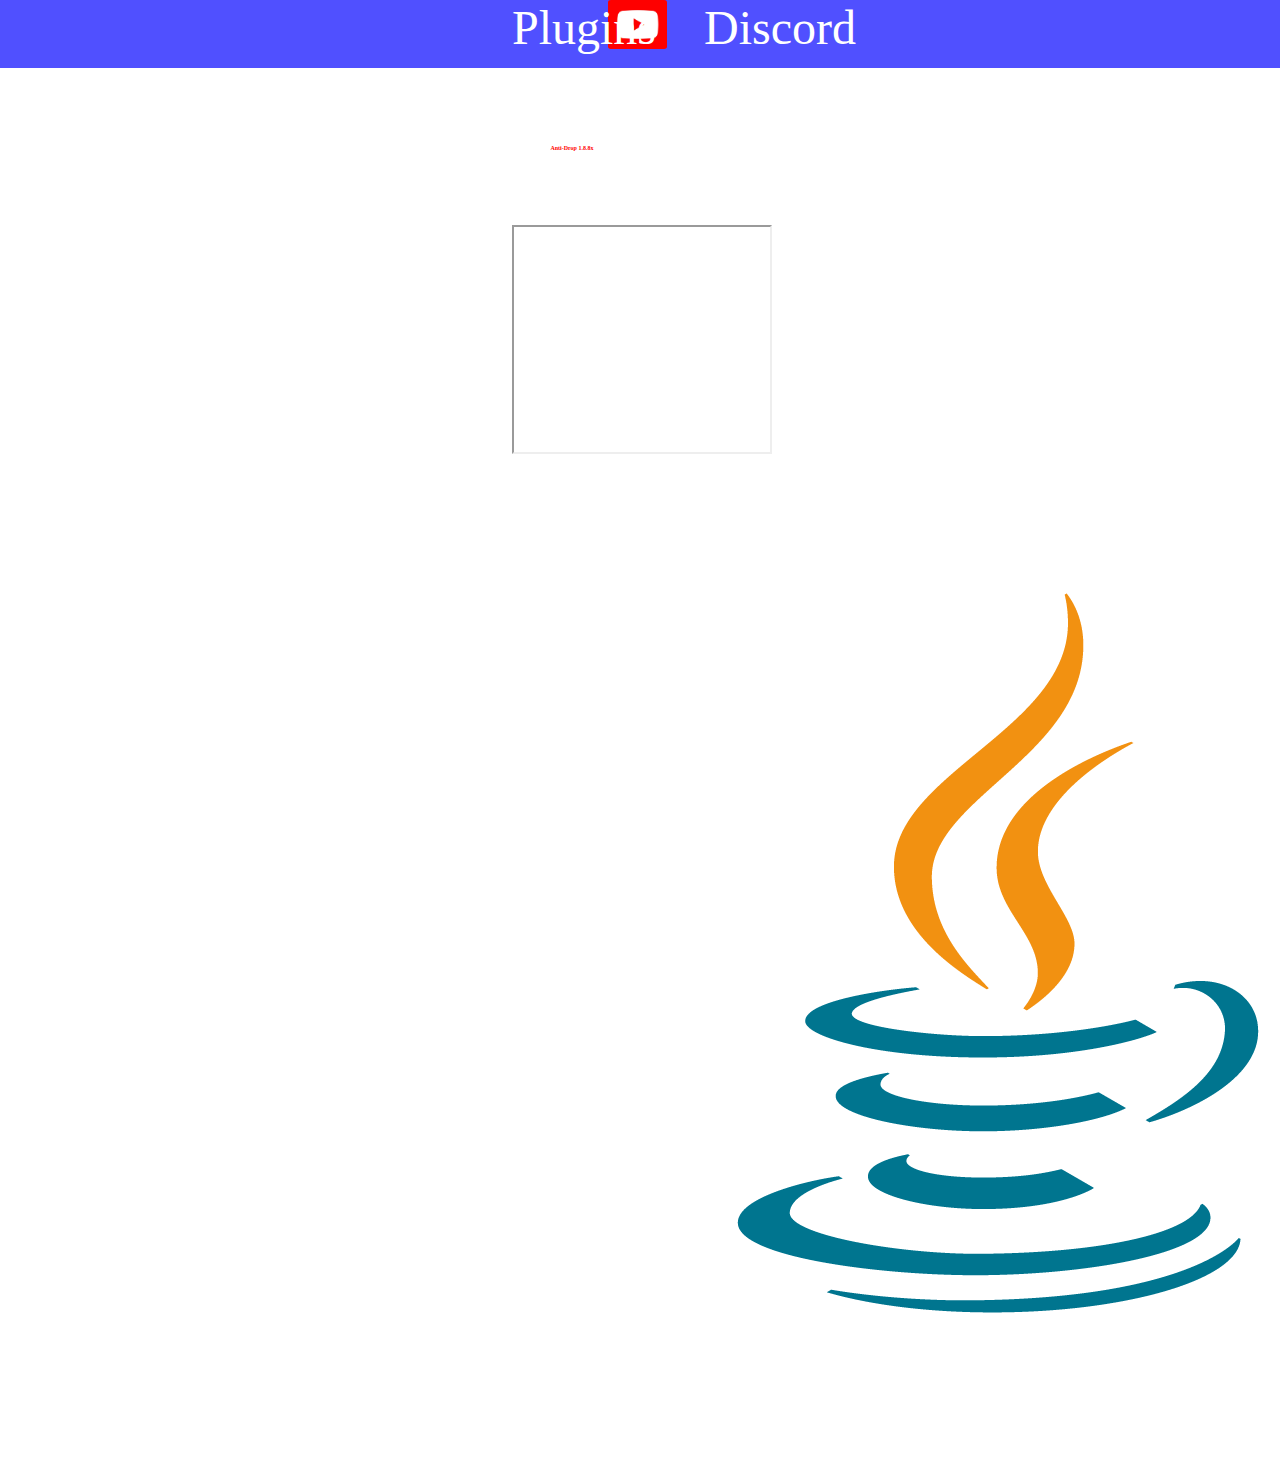
<file: index.html>
<html>


<body>
<link rel="stylesheet" href="Anti-Break-Block.css">
<link rel="stylesheet" href="Anti-Drop.css">
<link rel="stylesheet" href="styles.css">
<link rel="stylesheet" href="animation.css">

<div class="first" >
    <a href=""><img id="youtube-img" src="youtube.png" ></a>
    <a id="plugin"  href="plugin.html">Plugins</a>
    <a id="discord"  href="https://discord.gg/XXQfWWvzwt">Discord</a>



</div>

<div class="Anti-Drop">
    
    
    <iframe id="Anti-Drop" src="https://www.youtube.com/embed/FBdkzPIeNig" width="20%" height="25%" allowfullscreen></iframe>

    <h1 id="Anti-Droptxt">Anti-Drop 1.8.8x</h1>

    <a href="https://direct-link.net/1204135/anti-drop-188x" id="java1">
        
        <img src="java.png" height="10%" >
        <h1>Anti-Drop 1.8.8 Download</h1>
    </a>

    <div class="Anti-Break-Block">


<iframe id="Anti-Break-Block" src="https://www.youtube.com/embed/FBdkzPIeNig" width="20%" height="25%" ></iframe>
<h1 id="Anti-Break-Blocktxt">Anti-Break-Block 1.8.8x</h1>


<a href="" id="java2">


    <img src="java.png" height="10%">
    <h1>Anti-Break-Block 1.8.8 Download</h1>


</a>
    </div>

    
    
    <script>

document.addEventListener('keydown' , function (event) {
if (event.key === 'ArrowRight') {
alert("bonne touche")
document.getElementById('plugin').style.left = '50%'
} else {

alert("pas bonne touche")

}
})

    </script>
    

</div>




</body>



</html>
</file>
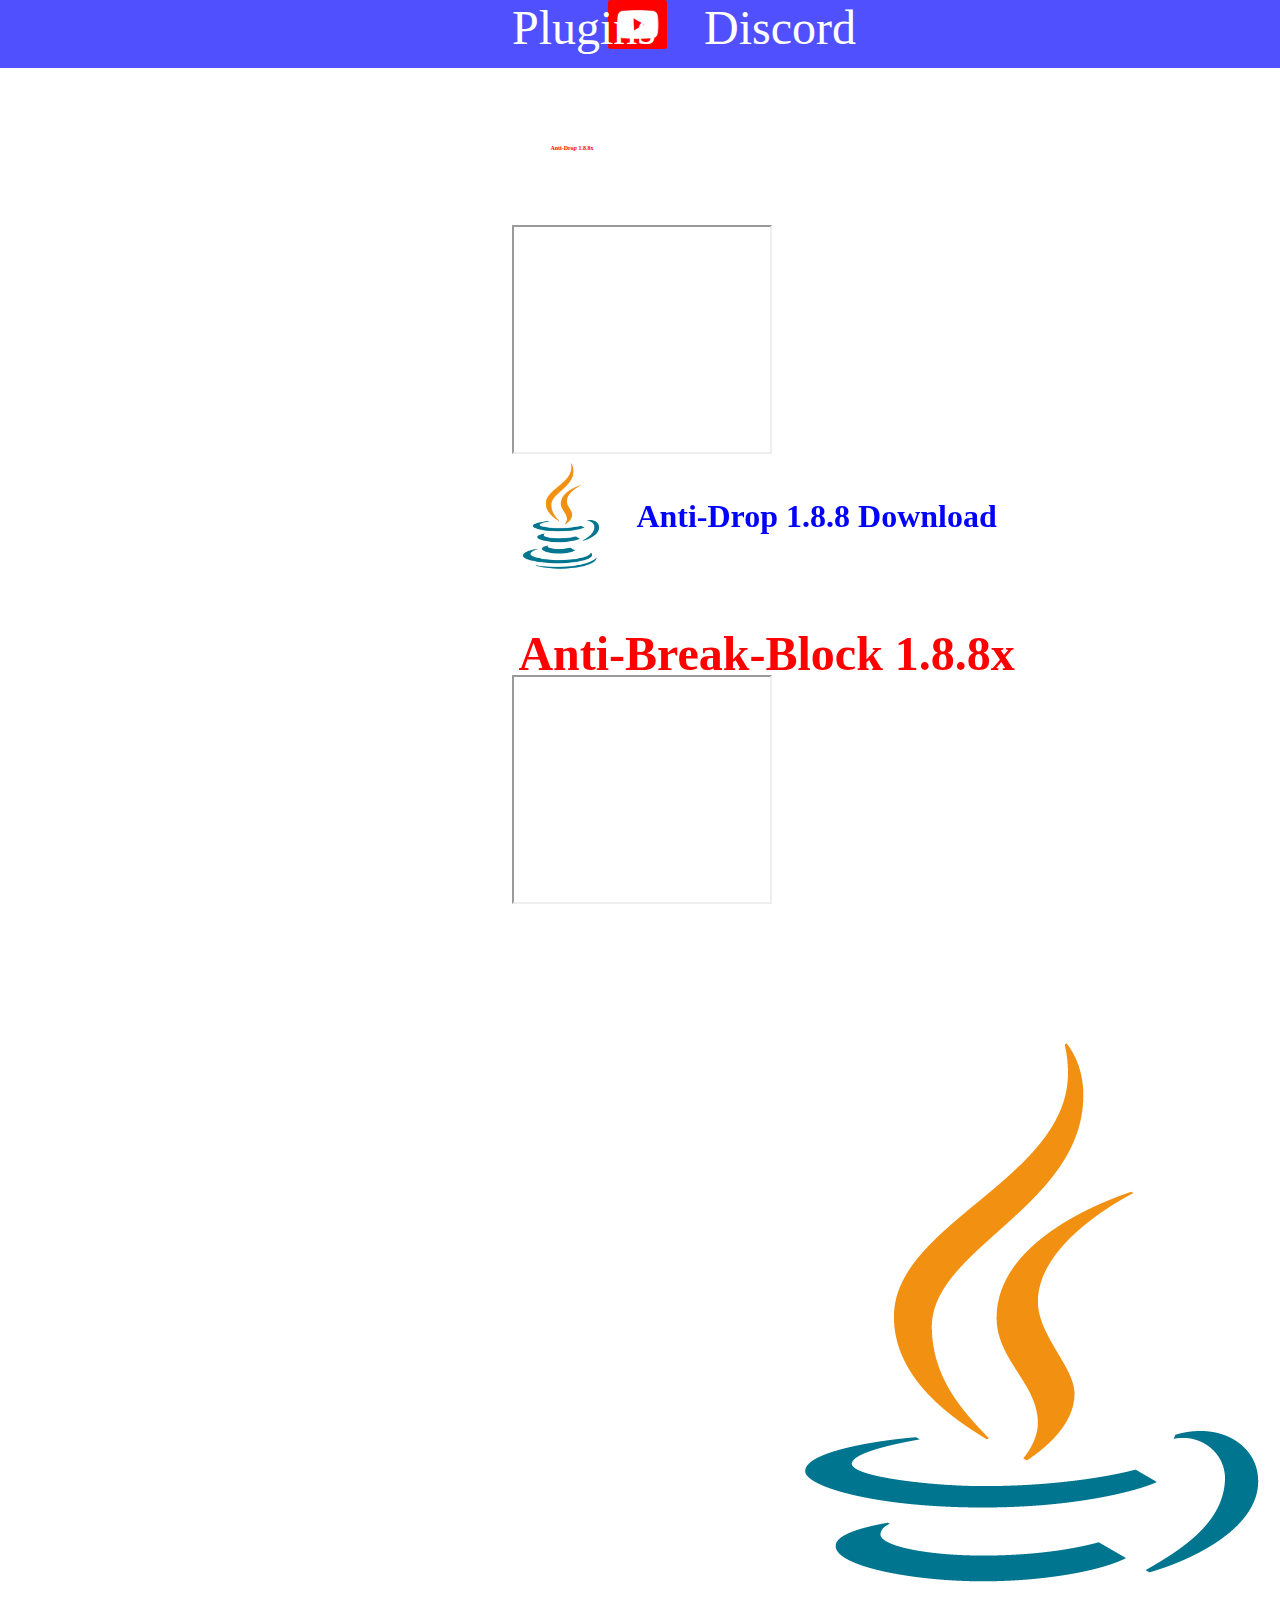
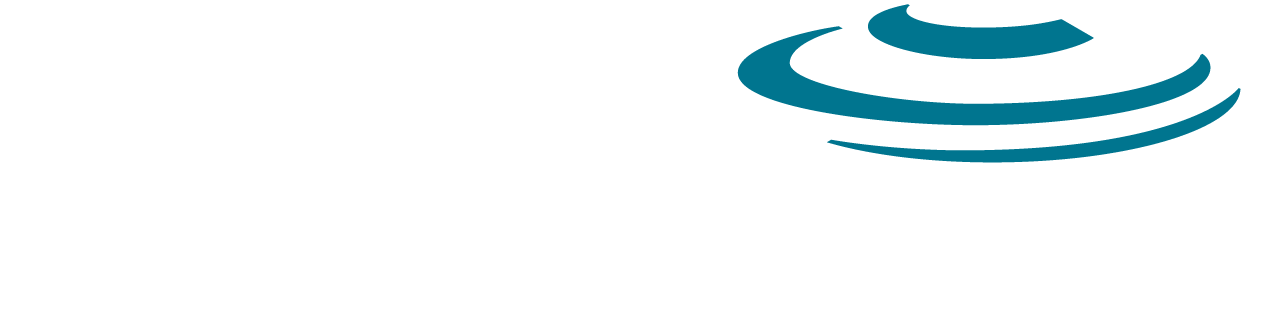
<file: plugin.html>
<html>


<body>
    <link rel="stylesheet" href="Anti-Break-Block.css">
    <link rel="stylesheet" href="Anti-Drop.css">
    <link rel="stylesheet" href="styles.css">
<div class="first" >

    <a href="https://www.youtube.com/@zertok2.0/videos"><img id="youtube-img" src="youtube.png" ></a>
    <a id="plugin"  href="plugin.html">Plugins</a>
    <a id="discord"  href="https://discord.gg/XXQfWWvzwt">Discord</a>



</div>









<div class="Anti-Drop">
    
    
    <iframe id="Anti-Drop" src="https://www.youtube.com/embed/FBdkzPIeNig" width="20%" height="25%" allowfullscreen></iframe>

    <h1 id="Anti-Droptxt">Anti-Drop 1.8.8x</h1>

    <a href="https://direct-link.net/1204135/anti-drop-188x" id="java1">
        
        <img src="java.png" height="150px">
        <h1>Anti-Drop 1.8.8 Download</h1>
    </a>

    <div class="Anti-Break-Block">


<iframe id="Anti-Break-Block" src="https://www.youtube.com/embed/FBdkzPIeNig" width="20%" height="25%" ></iframe>
<h1 id="Anti-Break-Blocktxt">Anti-Break-Block 1.8.8x</h1>


<a href="" id="java2">


    <img src="java.png">
    <h1>Anti-Break-Block 1.8.8 Download</h1>


</a>
    </div>

    
    
    
    

</div>

</body>



</html>
</file>
<file: Anti-Break-Block.css>
#Anti-Break-Block {

    position: absolute;
    font-size: 10%;
    top: 75%;
    left: 40%;
    display: flex;
    
    }

    #Anti-Break-Blocktxt {
        position: absolute;
        left: 40.5%;
        top: 66%;
        font-size: 300%;
        color:red;
        display: flex;
        
        }

        #java2 {

            position: absolute;
            display: flex;
            align-items: center;
            text-decoration: none;
            color: blue;
            
            left: 38%;
            top: 99%;
            margin-right: 10px;
            
            }
</file>
<file: Anti-Drop.css>
#Anti-Drop {
    position: absolute;
    top: 25%;
    left: 40%;
    display: flex;
}

#Anti-Droptxt {
    position: absolute;
    left: 43%;
    top: 16%;
    font-size: 10%;
    color: red;
    display: flex;
}

#java1 {
    position: absolute;
    display: flex;
    align-items: center;
    text-decoration: none;
    color: blue;
    left: 38%;
    top: 49%;
    margin-right: 10px;
}
</file>
<file: styles.css>
.first {
    background-color: rgb(80, 80, 255);
    width: 100%;
    height: 7.5%; 
    display: flex;
}

body {
    margin: 0%;
}

#youtube-img {
    position: absolute;
    top: 0%; 
    width: 4.6%; 
    border-radius: 5%; 
    left: 47.5%;
    display: flex;
}

#discord {
    position: absolute;
    left: 55%;
    text-decoration: none;
    font-size: 300%;
    color: white;
    display: flex;
}

#plugin {
    position: absolute;
    left: 40%;
    text-decoration: none;
    font-size: 300%;
    color: white;
    display: flex;
}
</file>
<file: animation.css>
#Anti-Drop {

animation-name: Anti-Drop;
animation-delay: 2s;
animation-duration: 1s;
animation-fill-mode: forwards;


}


#Anti-Droptxt {

animation-name: Anti-Droptxt;
animation-delay: 2s;
animation-duration: 1s;
animation-fill-mode: forwards;
}

#java1 {

animation-name: java1;
animation-delay: 2s;
animation-duration: 1s;
animation-fill-mode: forwards;

}

#Anti-Break-Block {

animation-name: Anti-Break-Block;
animation-delay: 2.5s;
animation-duration: 1s;
animation-fill-mode: forwards;
top: 25%;
opacity: 0;

}

#Anti-Break-Blocktxt {
    animation-name: Anti-Break-Blocktxt;
    animation-delay: 2.5s;
    animation-duration: 1s;
    animation-fill-mode: forwards;
    top: 16%;
    opacity: 0;

}

#java2 {

animation-name: java2;
animation-delay: 2.5s;
animation-duration: 1s;
animation-fill-mode: forwards;
top: 49%;
opacity: 0;

}


@keyframes Anti-Drop {

    from {

left: 40%;

    }

    to {

left: 105%;
display: none;

    }
    
}

@keyframes Anti-Droptxt {

    from {

left: 40%;

    }

    to {

left: 105%;
display: none;

    }
    
}

@keyframes java1 {

    from {

left: 40%;

    }

    to {

left: 105%;
display: none;

    }
    
}


@keyframes Anti-Break-Block {

    from {
opacity: 1;
left: 0%;
    }

    to {
opacity: 1;
left: 40%;
top: 25%;
    }
    
}

@keyframes Anti-Break-Blocktxt {

    from {
opacity: 1;
left: 0%;

    }

    to {
opacity: 1;
left: 40%;

    }
    
}

@keyframes java2 {

    from {
opacity: 1;
left: 0%;

    }

    to {
opacity: 1;
left: 40%;

    }
    
}
</file>
